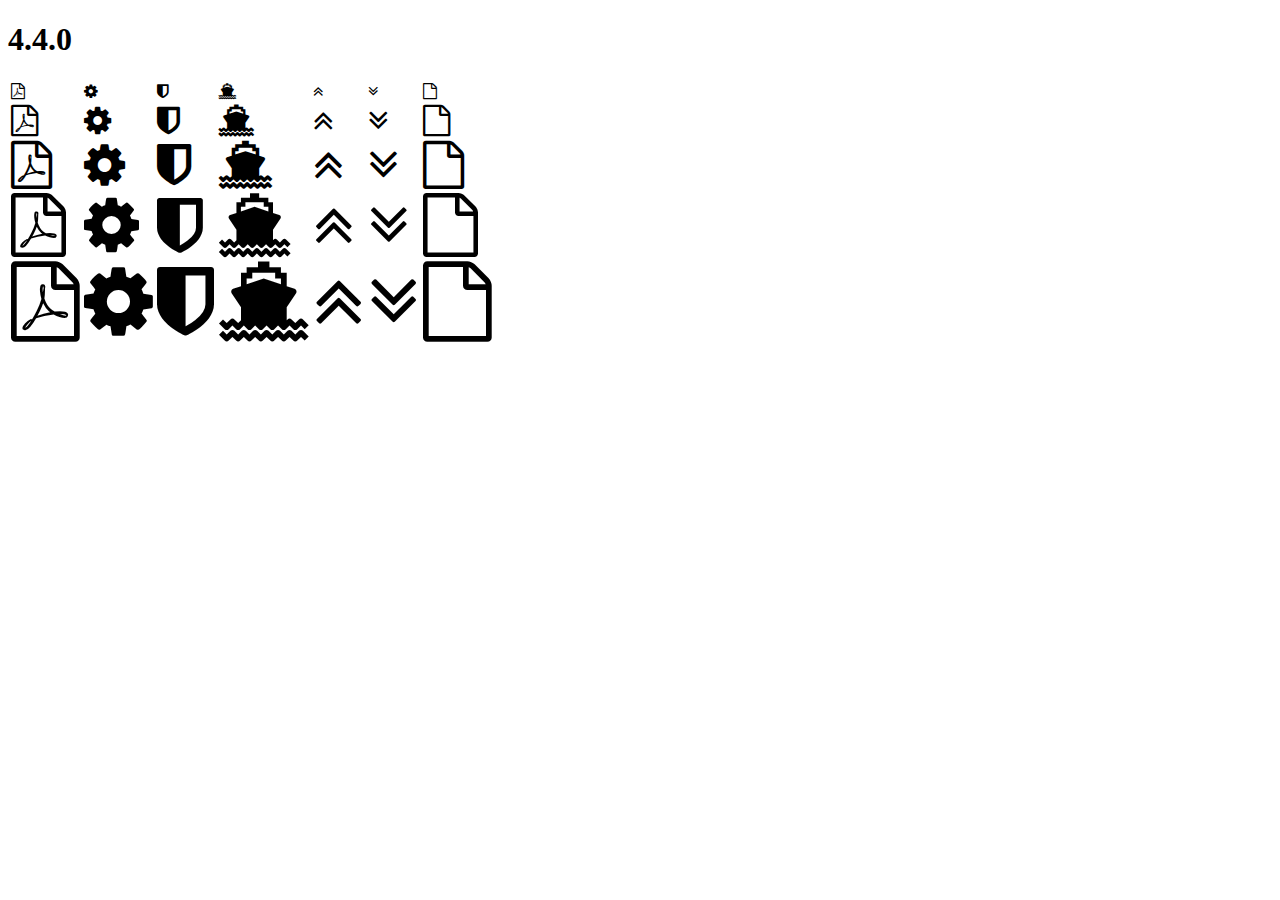
<file: sice/target/classes/static/layout/vendors/font-awesome/fonts/4.4.0/index.html>
<!DOCTYPE html>
<html>
  <head>
    <link rel="stylesheet" href="https://maxcdn.bootstrapcdn.com/font-awesome/4.4.0/css/font-awesome.css" />
  </head>

  <body>
    <h1>4.4.0</h1>
    <table>
      <tr>
        <td><i class="fa fa-1x fa-file-pdf-o"></i></td>
        <td><i class="fa fa-1x fa-cog"></i></td>
        <td><i class="fa fa-1x fa-shield"></i></td>
        <td><i class="fa fa-1x fa-ship"></i></td>
        <td><i class="fa fa-1x fa-angle-double-up"></i></td>
        <td><i class="fa fa-1x fa-angle-double-down"></i></td>
        <td><i class="fa fa-1x fa-file-o"></i></td>
      </tr>
      <tr>
        <td><i class="fa fa-2x fa-file-pdf-o"></i></td>
        <td><i class="fa fa-2x fa-cog"></i></td>
        <td><i class="fa fa-2x fa-shield"></i></td>
        <td><i class="fa fa-2x fa-ship"></i></td>
        <td><i class="fa fa-2x fa-angle-double-up"></i></td>
        <td><i class="fa fa-2x fa-angle-double-down"></i></td>
        <td><i class="fa fa-2x fa-file-o"></i></td>
      </tr>
      <tr>
        <td><i class="fa fa-3x fa-file-pdf-o"></i></td>
        <td><i class="fa fa-3x fa-cog"></i></td>
        <td><i class="fa fa-3x fa-shield"></i></td>
        <td><i class="fa fa-3x fa-ship"></i></td>
        <td><i class="fa fa-3x fa-angle-double-up"></i></td>
        <td><i class="fa fa-3x fa-angle-double-down"></i></td>
        <td><i class="fa fa-3x fa-file-o"></i></td>
      </tr>
      <tr>
        <td><i class="fa fa-4x fa-file-pdf-o"></i></td>
        <td><i class="fa fa-4x fa-cog"></i></td>
        <td><i class="fa fa-4x fa-shield"></i></td>
        <td><i class="fa fa-4x fa-ship"></i></td>
        <td><i class="fa fa-4x fa-angle-double-up"></i></td>
        <td><i class="fa fa-4x fa-angle-double-down"></i></td>
        <td><i class="fa fa-4x fa-file-o"></i></td>
      </tr>
      <tr>
        <td><i class="fa fa-5x fa-file-pdf-o"></i></td>
        <td><i class="fa fa-5x fa-cog"></i></td>
        <td><i class="fa fa-5x fa-shield"></i></td>
        <td><i class="fa fa-5x fa-ship"></i></td>
        <td><i class="fa fa-5x fa-angle-double-up"></i></td>
        <td><i class="fa fa-5x fa-angle-double-down"></i></td>
        <td><i class="fa fa-5x fa-file-o"></i></td>
      </tr>
    </table>
  </body>

</html>
</file>
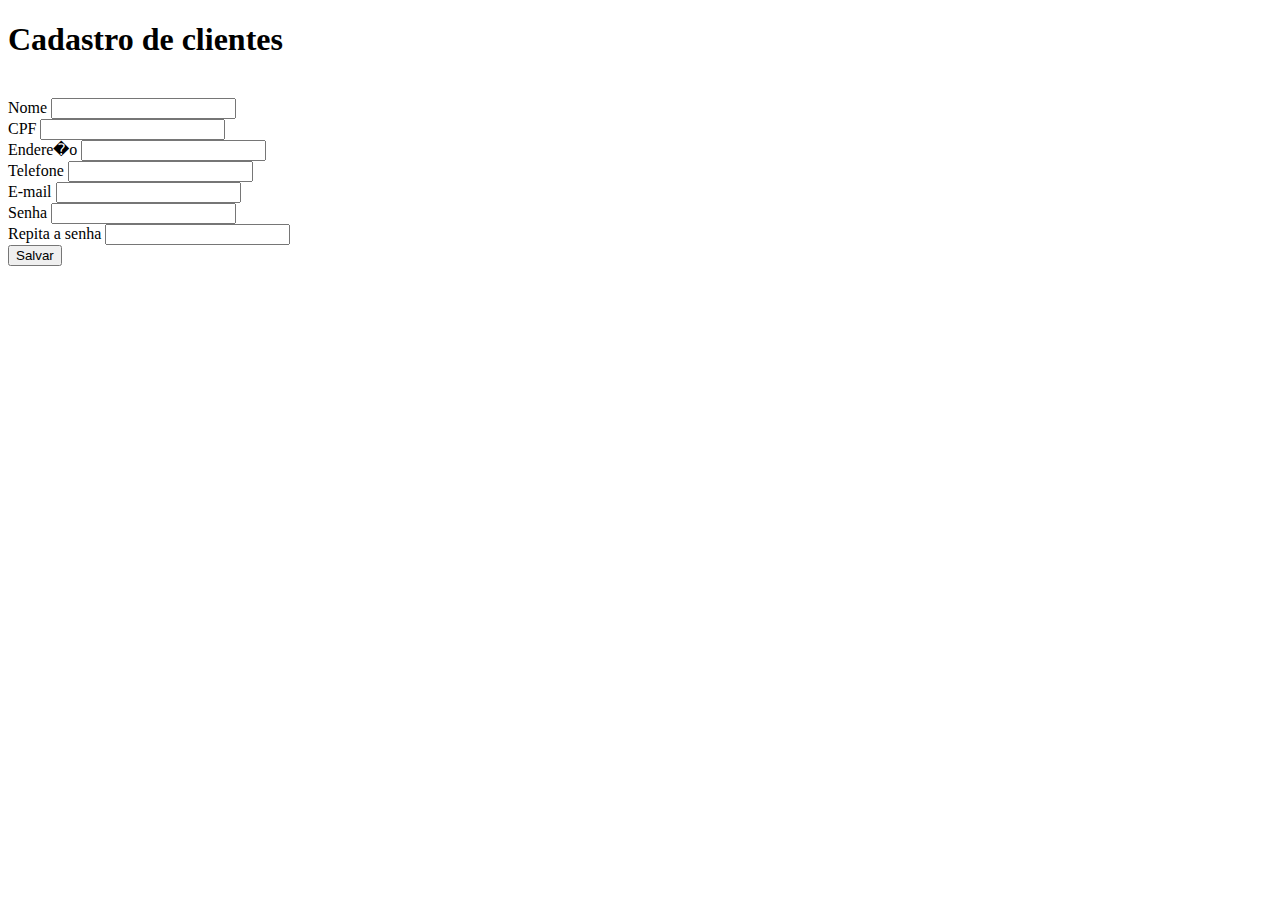
<file: sice/target/classes/templates/cliente/cadastro-cliente.html>
<!DOCTYPE html>
<html lang="pt" xmlns="http://www.w3.org/1999/xhtml" 
	xmlns:th="http://www.thymeleaf.org"
	xmlns:layout="http://www.ultraq.net.nz/thymeleaf/layout"
	layout:decorator="'layout/LayoutPadrao'">

<head></head>

<body>

  <section layout:fragment="conteudo">
	<div class="page-header">
		<div class="container-fluid">
			<h1>
				Cadastro de clientes
			</h1>
		</div>
	</div>

	<div class="container-fluid">
	
		<form method="POST" th:object="${cliente}" class="form-vertical  js-form-loading">
		
		    <!-- ele retorna uma lista de erros e faz tipo um for each e coloca na variavel erro -->
			<div th:each="erro: ${#fields.detailedErrors()}">
				<span th:text="${erro.message}"></span>
			</div>
			
			<span th:text="${mensagem}"></span>
			<br>
			<div class="form-group">
			    <label for="nome">Nome</label>
				<input type="text" id="nome" th:field="*{nomeCliente}" class="form-control">
			</div>
			
			<div class="form-group">
				<label for="cpf">CPF</label>
				<input id="cpf" type="text" th:field="*{cpf}" class="form-control">
			</div>
			
			<div class="form-group">
				<label for="endereco">Endere�o</label>
				<input id="endereco" type="text" th:field="*{endereco}" class="form-control">
			</div>
			
			<div class="form-group">
				<label for="telefone">Telefone</label>
				<input id="telefone" type="text" th:field="*{telefone}" class="form-control">
			</div>
			
			<div class="form-group">
				<label for="email">E-mail</label>
				<input id="email" type="text" th:field="*{email}" class="form-control">
			</div>
			
			<div class="form-group">
				<label for="input-produto-nome">Senha</label>
				<input id="input-produto-nome" type="password" class="form-control"/>
			</div>
			
			<div class="form-group">
				<label for="input-produto-nome">Repita a senha</label>
				<input id="input-produto-nome" type="password" class="form-control"/>
			</div>
	
			
			<div class="form-group">
				<button class="btn  btn-primary" type="submit">Salvar</button>					
			</div>
	
		</form>
	</div>
  </section>
</body>
</html>
</file>
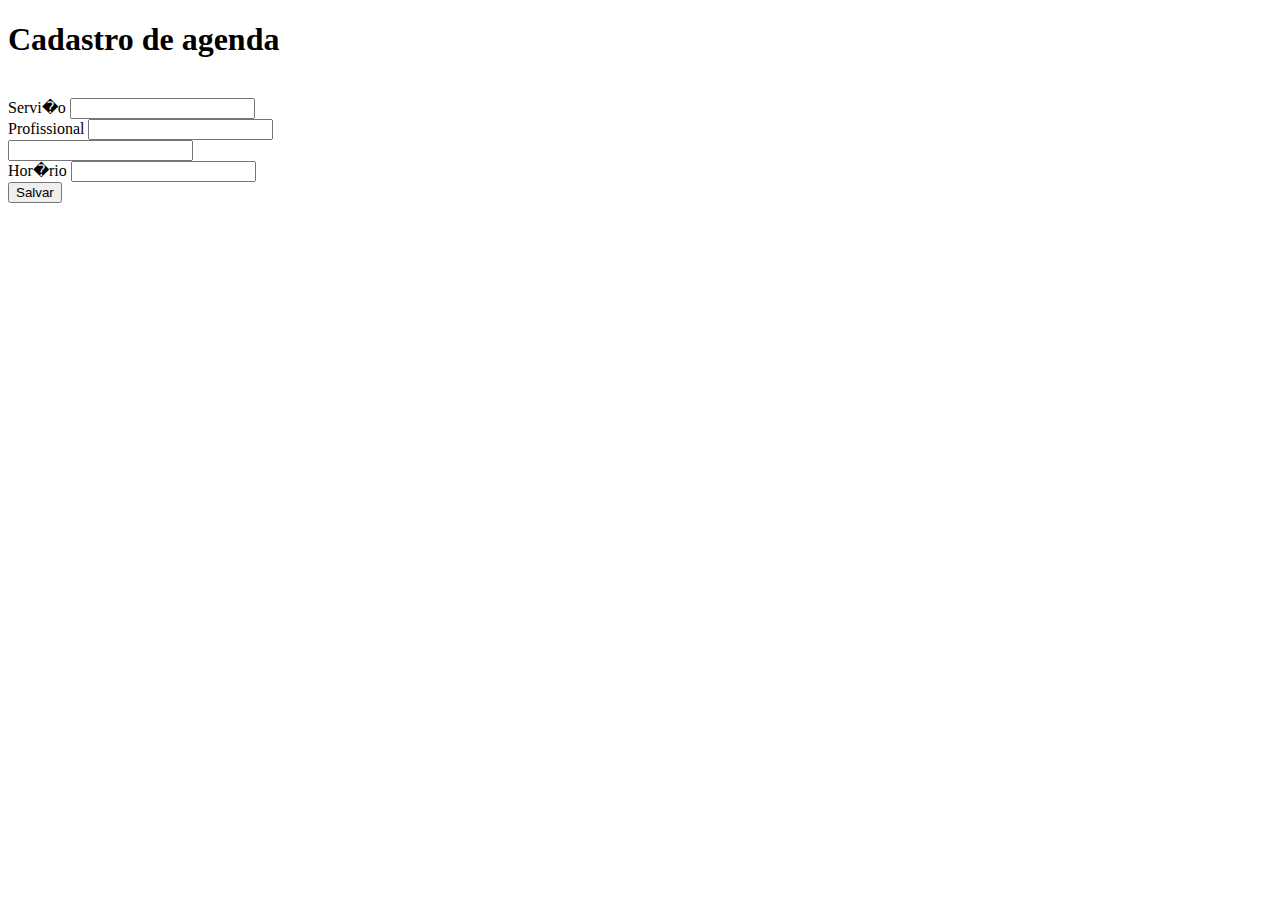
<file: sice/target/classes/templates/estabelecimento/cadastro-agenda.html>
<!DOCTYPE html>
<html lang="pt" xmlns="http://www.w3.org/1999/xhtml" 
	xmlns:th="http://www.thymeleaf.org"
	xmlns:layout="http://www.ultraq.net.nz/thymeleaf/layout"
	layout:decorator="'layout/LayoutPadrao'">

<head></head>
	
<body>

  <section layout:fragment="conteudo">
	<div class="page-header">
		<div class="container-fluid">
			<h1>
				Cadastro de agenda
			</h1>
		</div>
	</div>

	<div class="container-fluid">

		<form method="POST" th:object="${agenda}" class="form-vertical  js-form-loading">
		
		    <!-- ele retorna uma lista de erros e faz tipo um for each e coloca na variavel erro -->
			<div th:each="erro: ${#fields.detailedErrors()}">
				<span th:text="${erro.message}"></span>
			</div>
			
			<span th:text="${mensagem}"></span>
			<br>
			<div class="form-group">
			    <label for="servico">Servi�o</label>
				<input type="text" id="servico" class="form-control">
			</div>
			
			<div class="form-group">
				<label for="profissional">Profissional</label>  
				<input id="profissional" type="text" class="form-control">
			</div>
			
		    <div id="data_agenda" class="input-append date">
		      <input type="text"></input>
		      <span class="add-on">
		        <i data-time-icon="icon-time" data-date-icon="icon-calendar"></i>
		      </span>
			</div>
			
			<div class="form-group">
				<label for="horario">Hor�rio</label>
				<input id="horario" type="text" th:field="*{horario}" class="form-control">
			</div>
			
			<div class="form-group">
				<button class="btn  btn-primary" type="submit">Salvar</button>				
			</div>	
		</form>
	 </div>
   </section>
  </body>
</html>
</file>
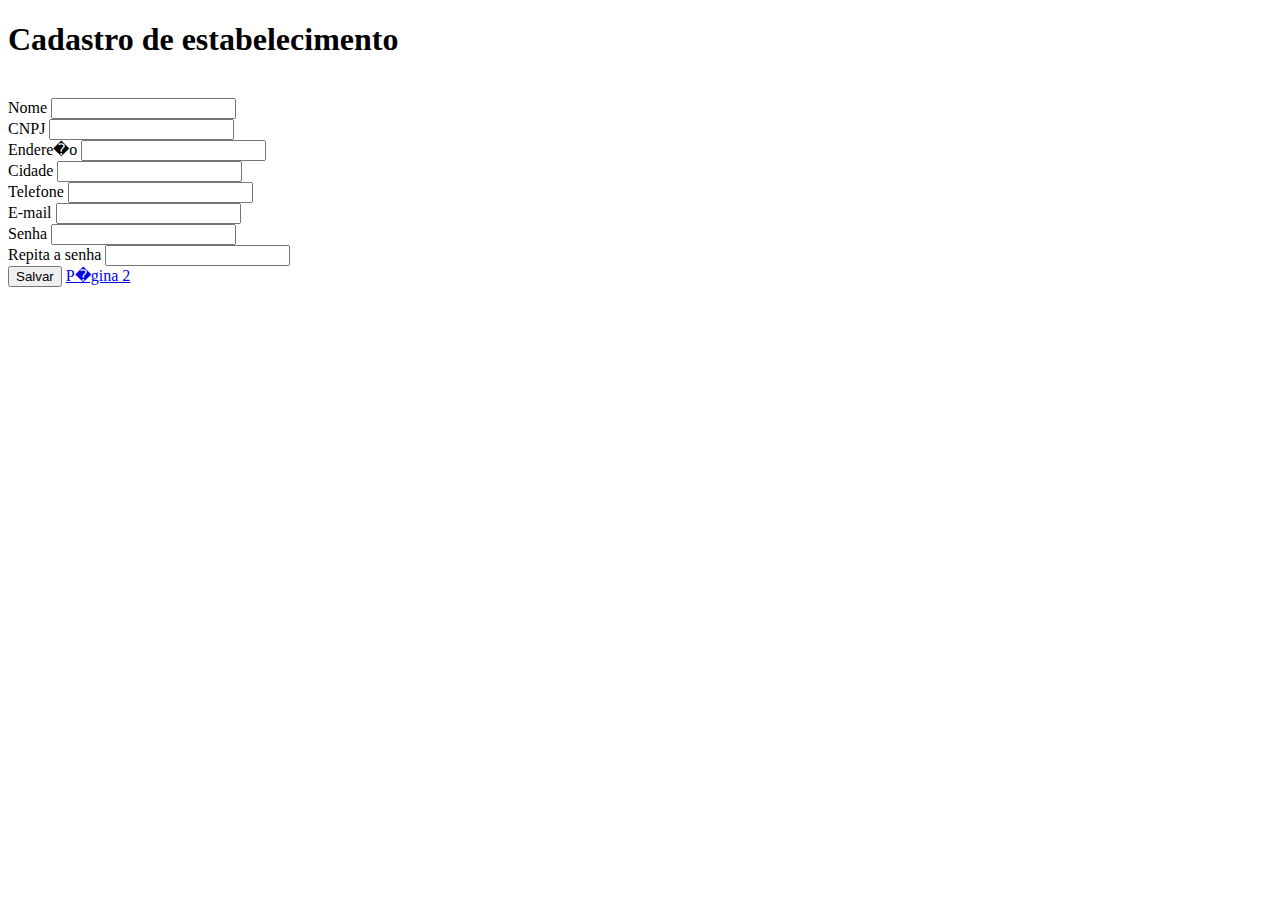
<file: sice/target/classes/templates/estabelecimento/cadastro-estabelecimento.html>
<!DOCTYPE html>
<html lang="pt" xmlns="http://www.w3.org/1999/xhtml" 
	xmlns:th="http://www.thymeleaf.org"
	xmlns:layout="http://www.ultraq.net.nz/thymeleaf/layout"
	layout:decorator="'layout/LayoutPadrao'">

<head></head>

<body>

  <section layout:fragment="conteudo">
	<div class="page-header">
		<div class="container-fluid">
			<h1>
				Cadastro de estabelecimento
			</h1>
		</div>
	</div>

	<div class="container-fluid">
	
	   <form method="POST" th:object="${estabelecimento}" class="form-vertical  js-form-loading">
	
		    <!-- ele retorna uma lista de erros e faz tipo um for each e coloca na variavel erro -->
			<div th:each="erro: ${#fields.detailedErrors()}">
				<span th:text="${erro.message}"></span>
			</div>
			
			<span th:text="${mensagem}"></span>
			<br>
			<div class="form-group">
			    <label for="nome">Nome</label>
				<input type="text" id="nome" th:field="*{nomeLocal}" class="form-control">
			</div>
			
			<div class="form-group">
				<label for="cnpj">CNPJ</label>
				<input id="cnpj" type="text" th:field="*{cnpj}" class="form-control">
			</div>
			
			<div class="form-group">
				<label for="endereco">Endere�o</label>
				<input id="endereco" type="text" th:field="*{endereco}" class="form-control">
			</div>
			
			<div class="form-group">
				<label for="cidade">Cidade</label>
				<input id="cidade" type="text" th:field="*{cidade}" class="form-control">
			</div>
			
			<div class="form-group">
				<label for="telefone">Telefone</label>
				<input id="telefone" type="text" th:field="*{telefone}" class="form-control">
			</div>
			
			<div class="form-group">
				<label for="email">E-mail</label>
				<input id="email" type="text" th:field="*{email}" class="form-control">
			</div>
			
			<div class="form-group">
				<label for="input-produto-nome">Senha</label>
				<input id="input-produto-nome" type="password" class="form-control"/>
			</div>
			
			<div class="form-group">
				<label for="input-produto-nome">Repita a senha</label>
				<input id="input-produto-nome" type="password" class="form-control"/>
			</div>

		
		<div class="form-group">
			<button class="btn  btn-primary" type="submit" >Salvar</button>
			<a href="/sice/estabelecimentos/cadastro-profissional">P�gina 2</a>
		</div>

	  </form>
    </div>
    
  </section>
</body>
</html>
</file>
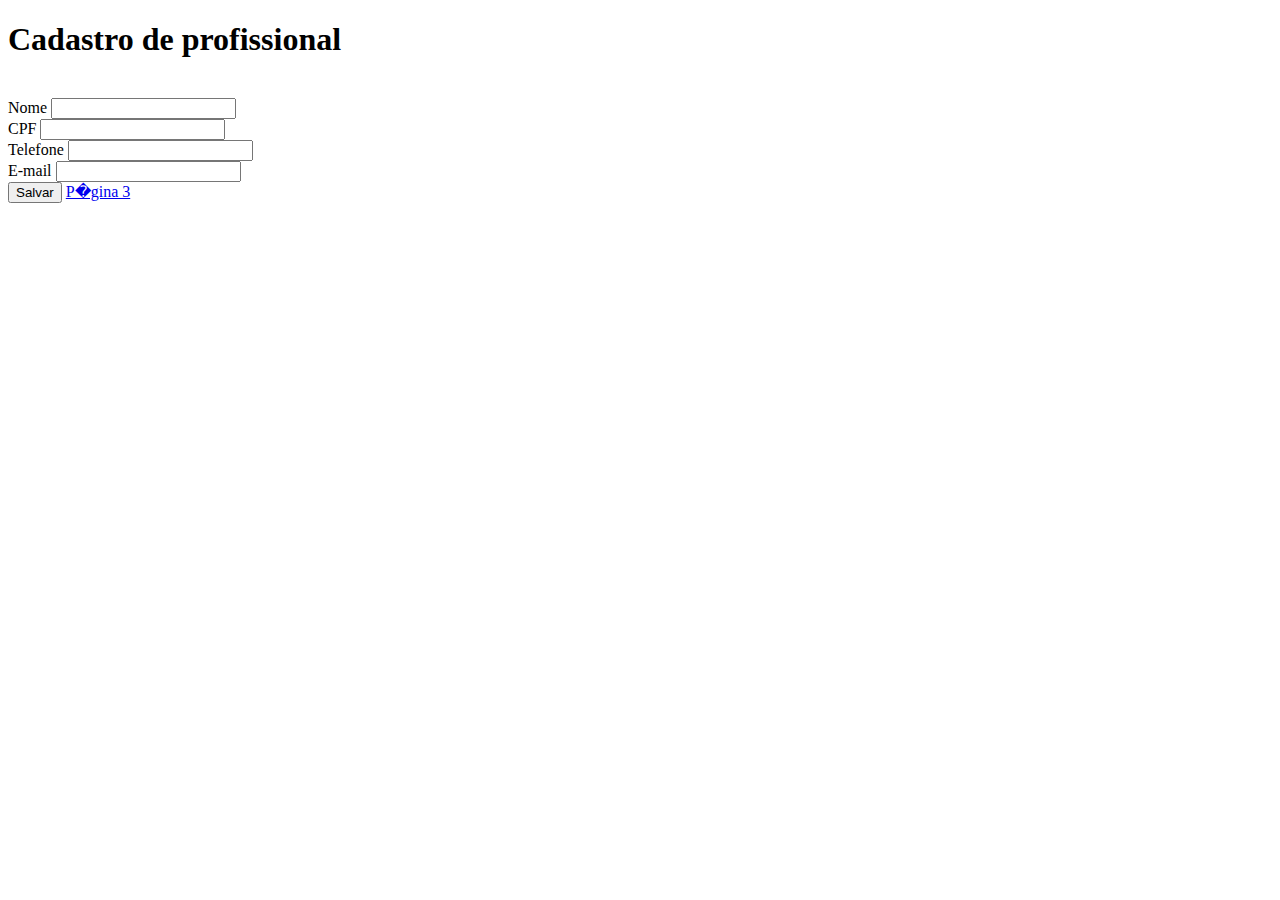
<file: sice/target/classes/templates/estabelecimento/cadastro-profissional.html>
<!DOCTYPE html>
<html lang="pt" xmlns="http://www.w3.org/1999/xhtml" 
	xmlns:th="http://www.thymeleaf.org"
	xmlns:layout="http://www.ultraq.net.nz/thymeleaf/layout"
	layout:decorator="'layout/LayoutPadrao'">

<head></head>

<body>

  <section layout:fragment="conteudo">
	<div class="page-header">
		<div class="container-fluid">
			<h1>
				Cadastro de profissional
			</h1>
		</div>
	</div>
	
	<div class="container-fluid">
	
		<form method="POST" th:object="${profissional}" class="form-vertical  js-form-loading">
		
		    <!-- ele retorna uma lista de erros e faz tipo um for each e coloca na variavel erro -->
			<div th:each="erro: ${#fields.detailedErrors()}">
				<span th:text="${erro.message}"></span>
			</div>
			
			<span th:text="${mensagem}"></span>
			<br>
			<div class="form-group">
			    <label for="nome">Nome</label>
				<input type="text" id="nome" th:field="*{nomeProfissional}" class="form-control">
			</div>
			
			<div class="form-group">
				<label for="cpf">CPF</label>
				<input id="cpf" type="text" th:field="*{cpf}" class="form-control">
			</div>
		
			
			<div class="form-group">
				<label for="telefone">Telefone</label>
				<input id="telefone" type="text" th:field="*{telefone}" class="form-control">
			</div>
			
			<div class="form-group">
				<label for="email">E-mail</label>
				<input id="email" type="text" th:field="*{email}" class="form-control">
			</div>
			
			<div class="form-group">
				<button class="btn  btn-primary" type="submit">Salvar</button>				
				<a href="/sice/estabelecimentos/cadastro-servico">P�gina 3</a>
			</div>	
		</form>
	</div>
  </section>
</body>
</html>
</file>
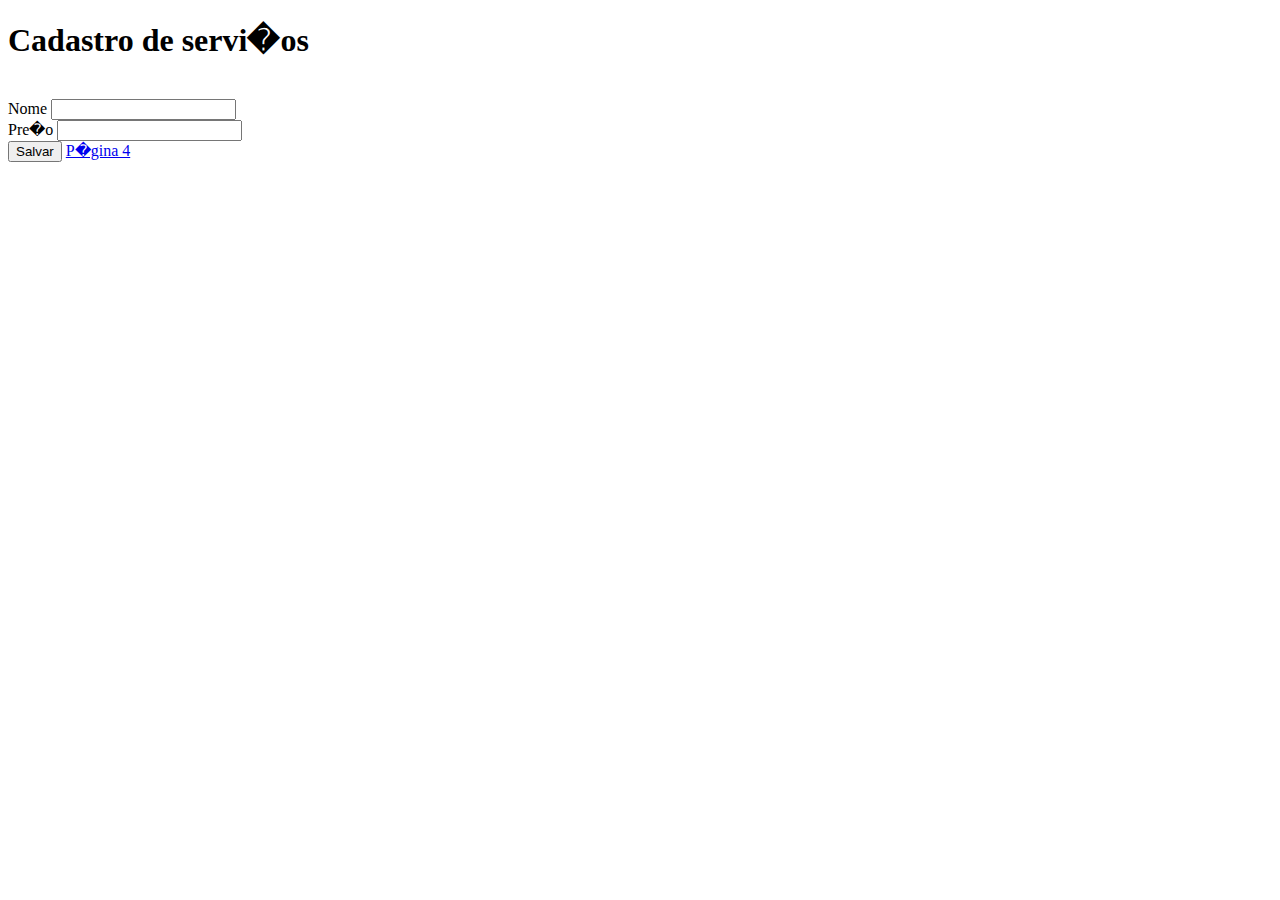
<file: sice/target/classes/templates/estabelecimento/cadastro-servico.html>
<!DOCTYPE html>
<html lang="pt" xmlns="http://www.w3.org/1999/xhtml" 
	xmlns:th="http://www.thymeleaf.org"
	xmlns:layout="http://www.ultraq.net.nz/thymeleaf/layout"
	layout:decorator="'layout/LayoutPadrao'">

<head></head>

<body>

  <section layout:fragment="conteudo">
	<div class="page-header">
		<div class="container-fluid">
			<h1>
				Cadastro de servi�os
			</h1>
		</div>
	</div>

	<div class="container-fluid">
		
		<form method="POST" th:object="${servico}" class="form-vertical  js-form-loading">
		
		    <!-- ele retorna uma lista de erros e faz tipo um for each e coloca na variavel erro -->
			<div th:each="erro: ${#fields.detailedErrors()}">
				<span th:text="${erro.message}"></span>
			</div>
			
			<span th:text="${mensagem}"></span>
			<br>
			<div class="form-group">
			    <label for="nome">Nome</label>
				<input type="text" id="nome" th:field="*{nomeServico}" class="form-control">
			</div>
			
			<div class="form-group">
				<label for="preco">Pre�o</label>
				<input id="preco" type="text" th:field="*{preco}" class="form-control  js-decimal">
			</div>			
			
			<div class="form-group">
				<button class="btn  btn-primary" type="submit">Salvar</button>				
				<a href="/sice/estabelecimentos/cadastro-agenda">P�gina 4</a>
			</div>
	
		</form>
	</div>
  </section>
</body>
</html>
</file>
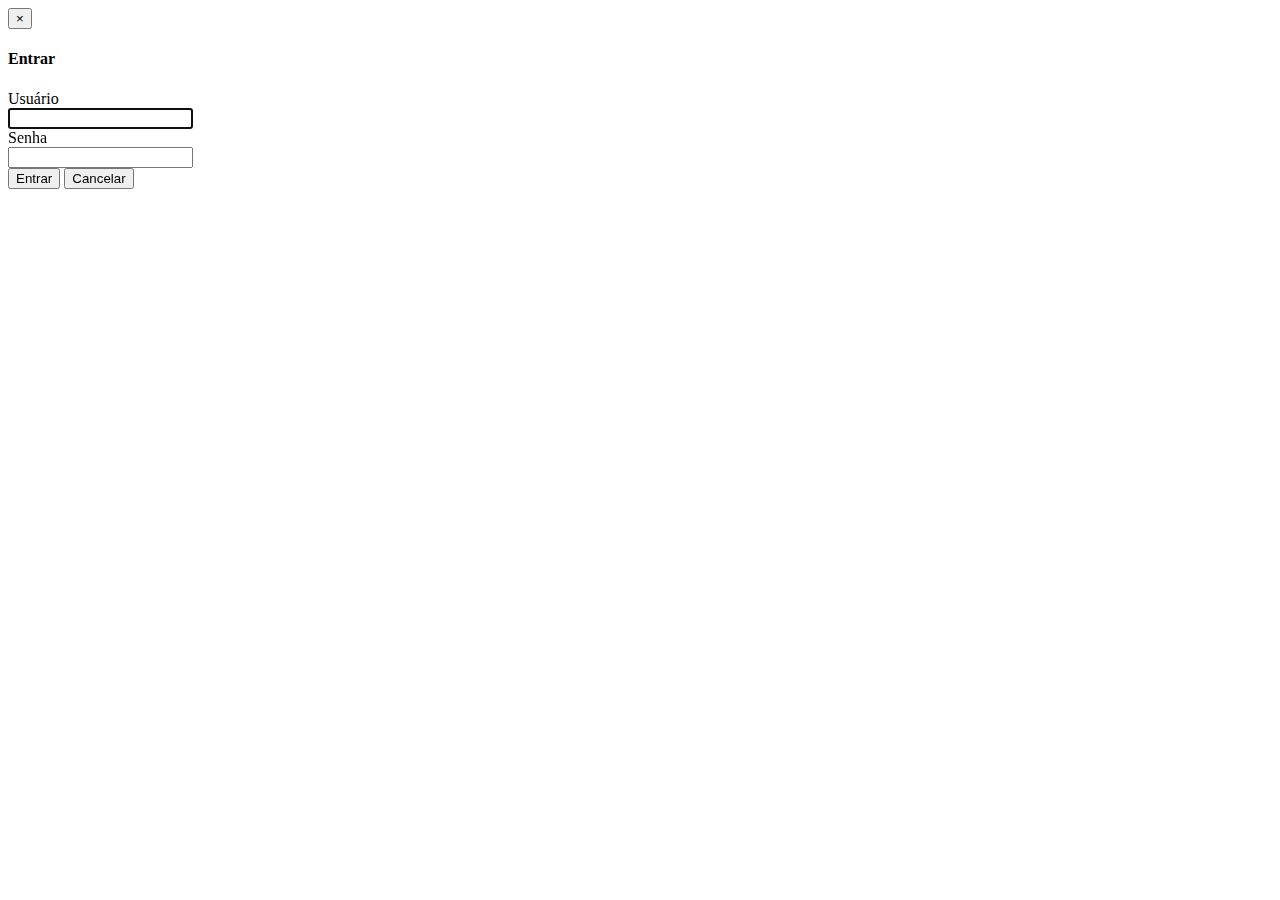
<file: sice/target/classes/templates/login/fazer-login.html>
<!DOCTYPE html>
<html lang="pt" xmlns="http://www.w3.org/1999/xhtml"
	xmlns:th="http://www.thymeleaf.org">
<body>
	<div class="modal fade" id="modalFazerLogin" tabindex="-1" role="dialog"  
		th:fragment="modal">
		<div class="modal-dialog  modal-sm">
			<div class="modal-content">
				<div class="modal-header">
					<button type="button" class="close" 
						data-dismiss="modal">
						<span aria-hidden="true">&times;</span>
					</button>
					<h4 class="modal-title">Entrar</h4>
				</div>
				
				<div class="modal-body">
					<form class="form-horizontal">
						<div class="form-group">
							<label class="col-sm-2  control-label" 
								for="nomeTipo">Usuário</label>
							<div class="col-sm-10">
								<input id="usuario" 
									type="text" 
									class="form-control" 
									autofocus="autofocus">
							</div>
							<label class="col-sm-2  control-label" 
								for="nomeTipo">Senha</label>
							<div class="col-sm-10">
								<input id="senha" 
									type="password" 
									class="form-control" 
									autofocus="autofocus">
							</div>
						</div>
					</form>
					
					<button type="button" class="btn btn-primary">Entrar</button>
					<button type="button" class="btn btn-default" data-dismiss="modal">Cancelar</button>
				</div>
			</div>
		</div>
	</div>

</body>
</html>
</file>
